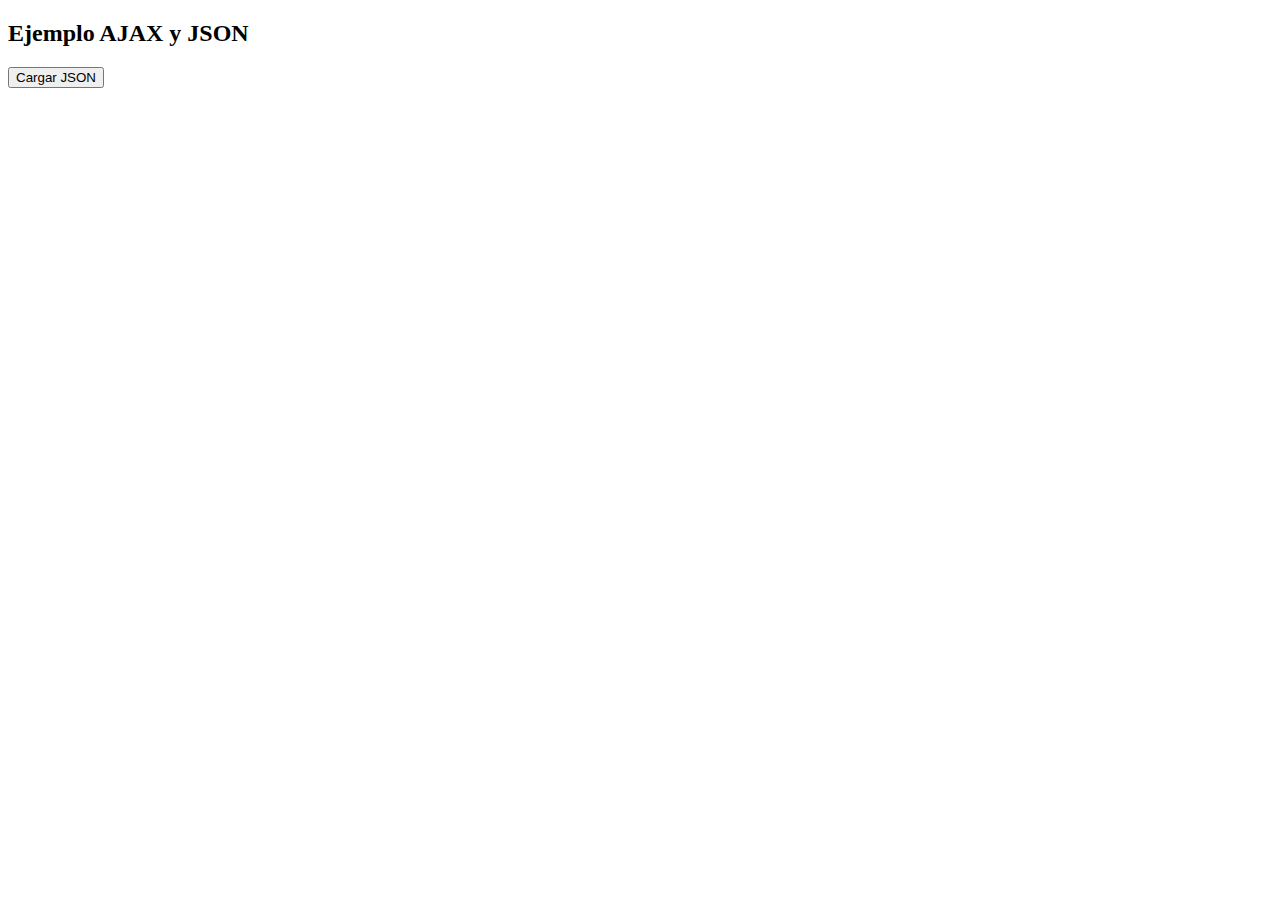
<file: Aemet.html>
<!DOCTYPE html>
<html>
<head>
 <style>
 .box {float: left;width: 150px; height: 150px; margin: 10px;
 color: #ddd;padding: 10px;}
 </style>
</head>
<body>
 <h2>Ejemplo AJAX y JSON</h2>
 <div id="contenido">
 <button type="button" onclick="loadJSON()">Cargar JSON</button>
 </div>
 <script>


 function loadJSON() {
 	
 	var xhttp = new XMLHttpRequest();

 	xhttp.onreadystatechange = function () {
		if (this.readyState == 4 && this.status == 200) {
 			DibujarContenido(this.responseText);
 		}
 	};

 	xhttp.open("GET", "https://github.com/lenamir/LMSXI-UD5-PR.01/blob/main/abril.json", true);
 	xhttp.send();
 }

 function DibujarContenido(datos) {
 //datos en formato JSON
 var objeto = JSON.parse(datos);
 var html="";
 //recorreomos el objeto y creamos el html necesario
 for (i = 0; i < objeto.length; i++) {
 html=html + objeto[i].fecha;
 html=html + objeto[i].indicativo;
 html=html + objeto[i].nombre;
 html=html + objeto[i].provincia;
 html=html + objeto[i].altitud;
 html=html + objeto[i].tmed;
 html=html + objeto[i].prec;
 html=html + objeto[i].tmin;
 html=html + objeto[i].horatmin;
 html=html + objeto[i].tmax;
 html=html + objeto[i].horatmax;
 html=html + objeto[i].presMax;
 html=html + objeto[i].horaPresMax;
 html=html + objeto[i].presMin;
 html=html + objeto[i].horaPresMin;
 }
 //volcamos el html en su sitio del DOM
 document.getElementById("contenido").innerHTML = html;
 }
 </script>
</body>
</html>
</file>
